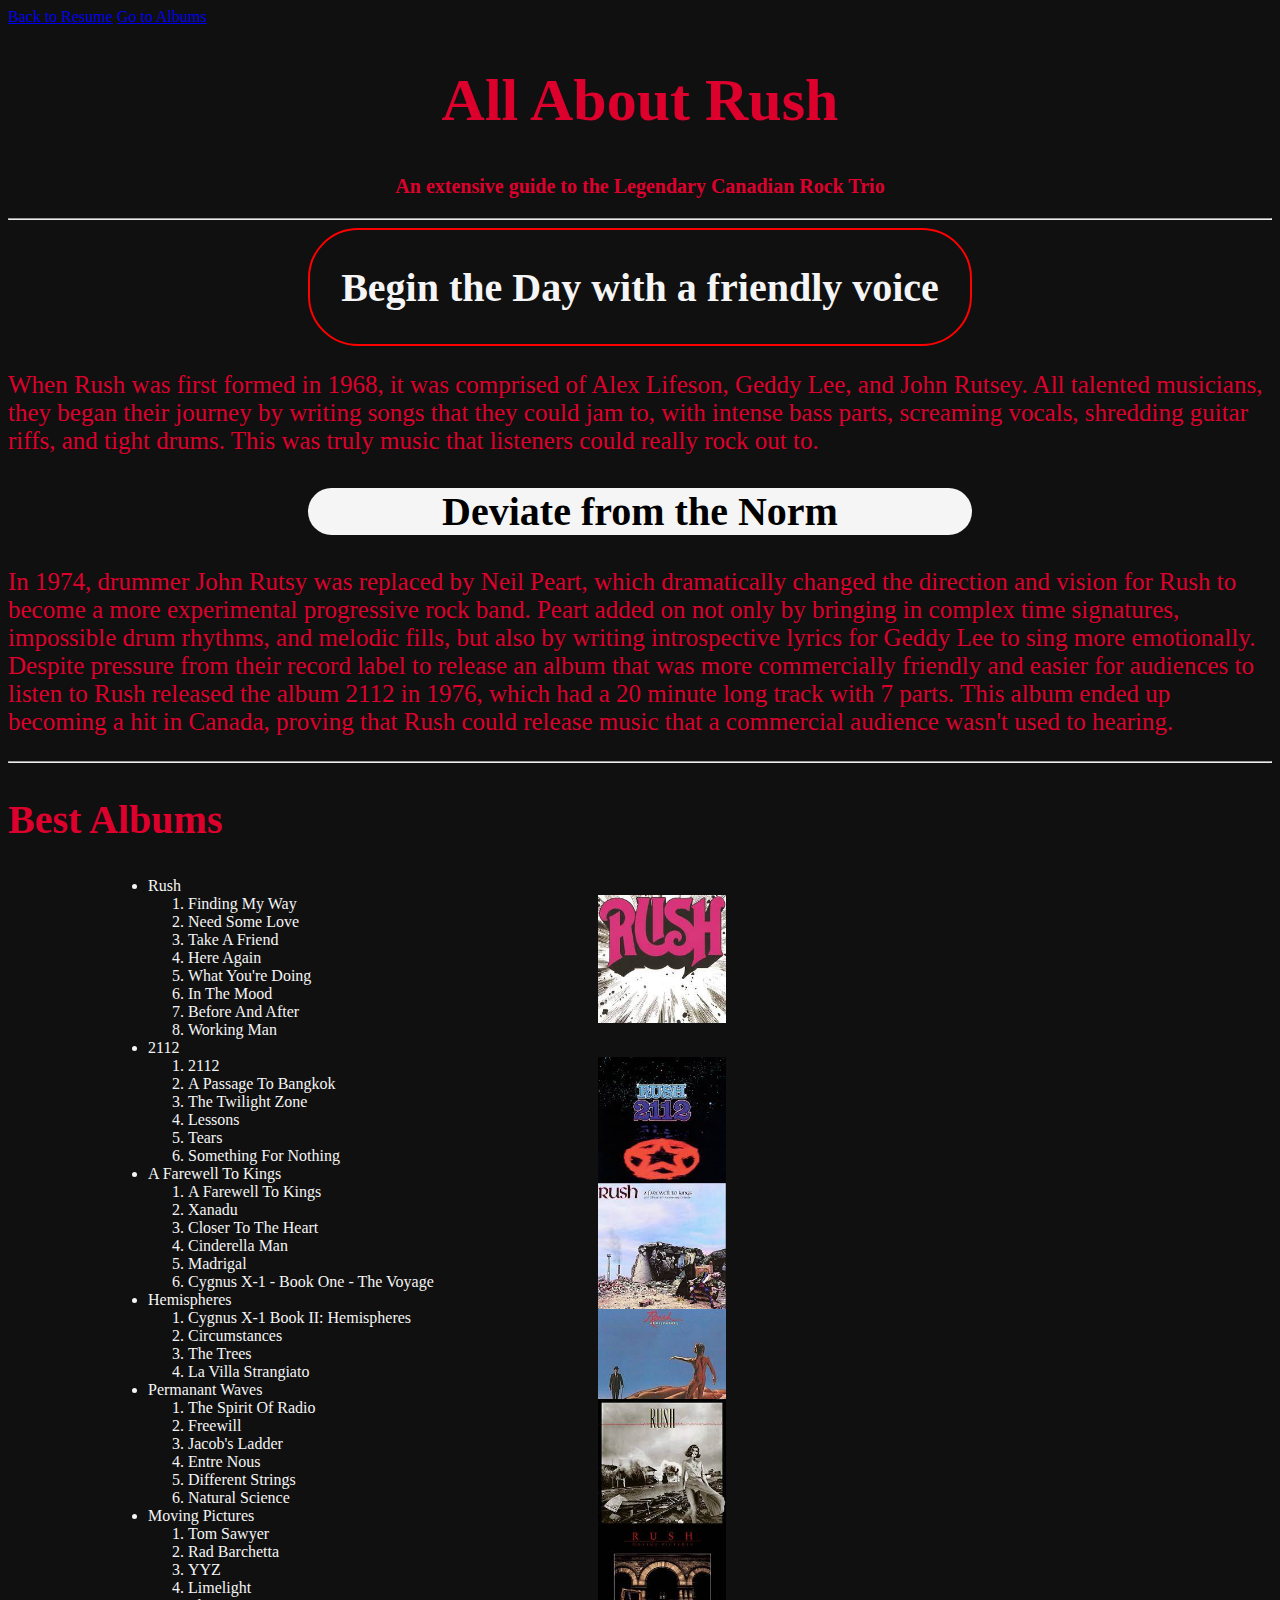
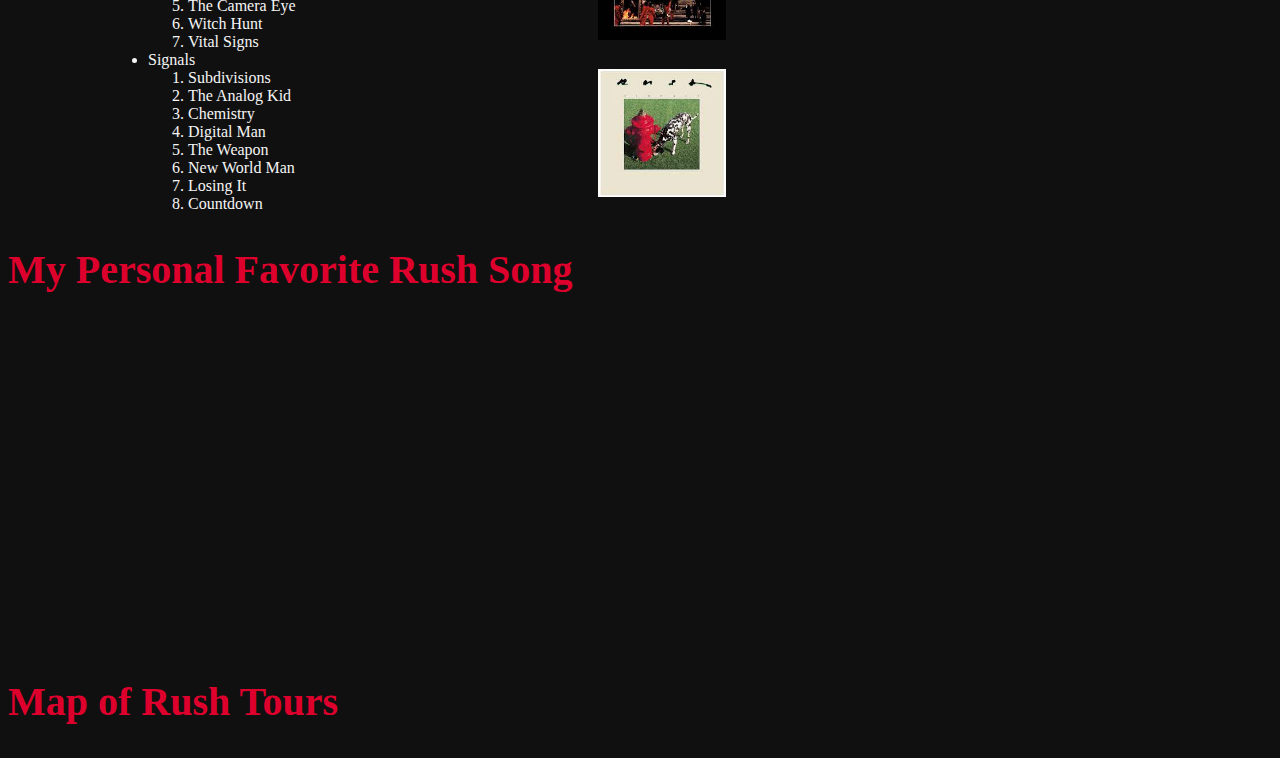
<file: html/myhtml.html>
<!DOCTYPE html>
<html lang="en">
<head>
    <meta charset="UTF-8">
    <meta name="viewport" content="width=device-width, initial-scale=1.0">
    <title>Rush Fan Page</title>
    <link href="../css/rush.css" rel="stylesheet"/>
</head>
<header>
    <a href="../index.html">Back to Resume</a>
    <a href="#anchor">Go to Albums</a>
</header>
<body>
    <h1>All About Rush</h1>
    <h3>An extensive guide to the Legendary Canadian Rock Trio</h3>
    <hr style="color: antiquewhite;">
    <div class ="headerone"><h2>Begin the Day with a friendly voice</h2></div>
    <p>When Rush was first formed in 1968, it was comprised of Alex Lifeson, Geddy Lee, and John Rutsey. All talented musicians, they began their journey by writing songs that they 
        could jam to, with intense bass parts, screaming vocals, shredding guitar riffs, and tight drums. This was truly music that listeners could really rock out to.
    </p>
    
    <div class="headertwo"><h2>Deviate from the Norm</h2></div>
    <p>In 1974, drummer John Rutsy was replaced by Neil Peart, which dramatically changed the direction and vision for Rush to become a more experimental progressive rock band. Peart added on not only by bringing in complex time signatures, impossible drum rhythms, and melodic fills, but also by writing introspective lyrics for Geddy Lee to sing more emotionally. 
        Despite pressure from their record label to release an album that was more commercially friendly and easier for audiences to listen to Rush released the album 2112 in 1976, which had a 20 minute long track with 7 parts. This album ended up becoming a hit in Canada, proving that Rush could release music that a commercial audience wasn't used to hearing.</p>
        <hr style="color: antiquewhite;">
    <h2>Best Albums</h2>
    <div id="anchor" class="albums">
    <ul>
        <li>Rush</li>
        <img src="../assets/img/rush.jpg" alt="Rush">
        <ol>
            <li>Finding My Way</li>
            <li>Need Some Love</li>
            <li>Take A Friend</li>
            <li>Here Again</li>
            <li>What You're Doing</li>
            <li>In The Mood</li>
            <li>Before And After</li>
            <li>Working Man</li>
        </ol>
        <li>2112</li>
        <img src="../assets/img/2112.jpg" alt="2112">
        <ol>
            <li>2112</li>
            <li>A Passage To Bangkok</li>
            <li>The Twilight Zone</li>
            <li>Lessons</li>
            <li>Tears</li>
            <li>Something For Nothing</li>
        </ol>
        <li>A Farewell To Kings</li>
        <img src="../assets/img/farewell.jpg" alt="Farewell to Kings">
        <ol>
            <li>A Farewell To Kings</li>
            <li>Xanadu</li>
            <li>Closer To The Heart</li>
            <li>Cinderella Man</li>
            <li>Madrigal</li>
            <li>Cygnus X-1 - Book One - The Voyage</li>
        </ol>
        <li>Hemispheres</li>
        <img src="../assets/img/hemispheres.jpg" alt="Hemispheres">
        <ol>
            <li>Cygnus X-1 Book II: Hemispheres</li>
            <li>Circumstances</li>
            <li>The Trees</li>
            <li>La Villa Strangiato</li>
        </ol>
        <li>Permanant Waves</li>
        <img src="../assets/img/permanentwaves.jpg" alt="Permanent Waves">
        <ol>
            <li>The Spirit Of Radio</li>
            <li>Freewill</li>
            <li>Jacob's Ladder</li>
            <li>Entre Nous</li>
            <li>Different Strings</li>
            <li>Natural Science</li>
        </ol>
        <li>Moving Pictures</li>
        <img src="../assets/img/movingpictures.jpg" alt="Moving Pictures">
        <ol>
            <li>Tom Sawyer</li>
            <li>Rad Barchetta</li>
            <li>YYZ</li>
            <li>Limelight</li>
            <li>The Camera Eye</li>
            <li>Witch Hunt</li>
            <li>Vital Signs</li>
        </ol>
        <li>Signals</li>
        <img src="../assets/img/signals.jpg" alt="Signals">
        <ol>
            <li>Subdivisions</li>
            <li>The Analog Kid</li>
            <li>Chemistry</li>
            <li>Digital Man</li>
            <li>The Weapon</li>
            <li>New World Man</li>
            <li>Losing It</li>
            <li>Countdown</li>
        </ol>
    </ul>
    </div>
    <h2>My Personal Favorite Rush Song</h2>
    <iframe width="560" height="315" src="https://www.youtube.com/embed/ZiRuj2_czzw?si=wB89nn5j8zKm1UKQ" title="YouTube video player" frameborder="0" allow="accelerometer; autoplay; clipboard-write; encrypted-media; gyroscope; picture-in-picture; web-share" allowfullscreen></iframe>
<h2>Map of Rush Tours</h2>
<div class='tableauPlaceholder' id='viz1702417485661' style='position: relative'><noscript><a href='#'><img alt='R  U  S  H ' src='https:&#47;&#47;public.tableau.com&#47;static&#47;images&#47;7Y&#47;7YSGNQ379&#47;1_rss.png' style='border: none' /></a></noscript><object class='tableauViz'  style='display:none;'><param name='host_url' value='https%3A%2F%2Fpublic.tableau.com%2F' /> <param name='embed_code_version' value='3' /> <param name='path' value='shared&#47;7YSGNQ379' /> <param name='toolbar' value='yes' /><param name='static_image' value='https:&#47;&#47;public.tableau.com&#47;static&#47;images&#47;7Y&#47;7YSGNQ379&#47;1.png' /> <param name='animate_transition' value='yes' /><param name='display_static_image' value='yes' /><param name='display_spinner' value='yes' /><param name='display_overlay' value='yes' /><param name='display_count' value='yes' /><param name='language' value='en-US' /></object></div>                <script type='text/javascript'>                    var divElement = document.getElementById('viz1702417485661');                    var vizElement = divElement.getElementsByTagName('object')[0];                    vizElement.style.width='1366px';vizElement.style.height='795px';                    var scriptElement = document.createElement('script');                    scriptElement.src = 'https://public.tableau.com/javascripts/api/viz_v1.js';                    vizElement.parentNode.insertBefore(scriptElement, vizElement);                </script>
</body>
</html>
</file>
<file: css/rush.css>
body{
    background-color: rgb(16, 16, 16);
    color: rgb(222, 0, 44);
    font-family: Cambria, Cochin, Georgia, Times, 'Times New Roman', serif;
}
p{
    font-size: 25px;
}
h1{
    font-size: 60px;
    text-align: center;
}
h2{
    font-size: 40px;
}
h3{
    font-size: 20px;
    text-align: center;
}

img{
    display: block;
    margin-left: 450px;
    margin-right: auto;
    margin-bottom: 1px;
    width: 10%;
    position:absolute; 
}
.albums{
    margin-left: 100px;
    color: whitesmoke;

}
.headerone {
    text-align: center;
    margin-left: 300px;
    margin-right: 300px;
    border: 2px red solid;
    border-radius: 50px;

    color: whitesmoke;
}
.headertwo{
    text-align: center;
    margin-left: 300px;
    margin-right: 300px;
    border: 5px red;
    border-radius: 50px;
    background-color: whitesmoke;
    color: black
}
</file>
